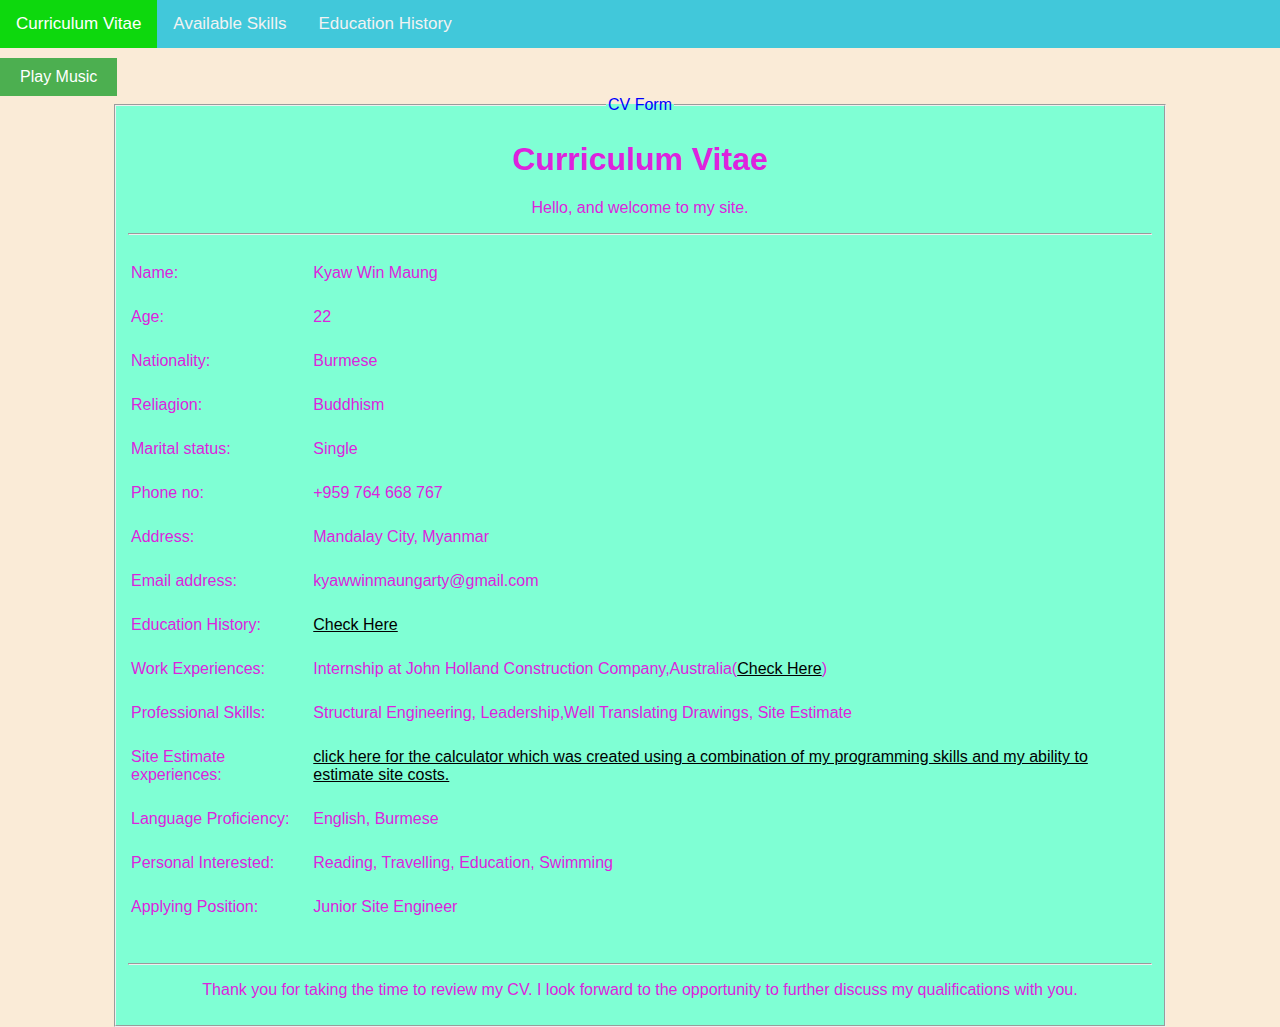
<file: index.html>
<!DOCTYPE html>
<html lang="en">
    <head>
        <meta name="viewport", content="width=device-width,initial-scale=1.0">
        <meta charset="UTF-8">
        <title>KWM's CV</title>
        <link rel="shortcut icon" type="image/png" href="cursive-capital-k.png">
        <link rel="stylesheet" href="styles.css">
        <link rel="stylesheet" href="index.css">
    </head>
    <body>
        <main>
            <section>
                <div class="topnav" id="navbar">
                    <a class="active" href="index.html">Curriculum Vitae</a>
                    <a class="active2" href="CvLetter.html">Available Skills</a>
                    <a class="active3" href="contact.html">Education History</a>
                  </div>
            </section>
            <div id="music-control">
                <button id="music-toggle">Play Music</button>
              </div>
            <div class="container">
                <fieldset>
                    <legend>CV Form</legend>
                    <section>
                        <h1 class="title">Curriculum Vitae</h1>
                <p class="letter">Hello, and welcome to my site.</p>
                <hr><br>
                    <table>
                        <tbody>
                            <tr>
                                <td>Name: </td>
                                <td>Kyaw Win Maung</td>
                               </tr>
                               <tr>
                                <td><br></td>
                               </tr>
                                <tr>
                                    <td>Age: </td>
                                    <td>22</td>
                                </tr>
                                <tr>
                                    <td><br></td>
                                   </tr>
                                <tr>
                                    <td>Nationality: </td>
                                    <td>Burmese</td>
                                </tr>
                                <tr>
                                    <td><br></td>
                                   </tr>
                                <tr>
                                    <td>Reliagion: </td>
                                    <td>Buddhism</td>
                                </tr>
                                <tr>
                                    <td><br></td>
                                   </tr>
                                <tr>
                                    <td>Marital status: </td>
                                    <td>Single</td>
                                </tr>
                                <tr>
                                    <td><br></td>
                                   </tr>
                                <tr>
                                    <td>Phone no: </td>
                                    <td>+959 764 668 767</td>
                                </tr>
                                <tr>
                                    <td><br></td>
                                   </tr>
                                <tr>
                                    <td>Address: </td>
                                    <td>Mandalay City, Myanmar</td>
                                </tr>
                                <tr>
                                    <td><br></td>
                                   </tr>
                                <tr>
                                    <td>Email address: </td>
                                    <td>kyawwinmaungarty@gmail.com</td>
                                </tr>
                                <tr>
                                    <td><br></td>
                                   </tr>
                                <tr>
                                    <td>Education History: </td>
                                    <td><a href="contact.html">Check Here</a></td>
                                </tr>
                                <tr>
                                    <td><br></td>
                                   </tr>
                                <tr>
                                    <td>Work Experiences:</td>
                                    <td>Internship at John Holland Construction Company,Australia(<a href="6ub4z3FeLwsaoWuxw_John Holland Australia_7gavPz4GiztBrkzQe_1678459852049_completion_certificate-page-001.jpg">Check Here</a>)</td>
                                </tr>
                                <tr>
                                    <td><br></td>
                                   </tr>
                                
                                <tr>
                                    <td>Professional Skills: </td>
                                    <td>Structural Engineering, Leadership,Well Translating Drawings, Site Estimate</td>
                                </tr>
                                <tr>
                                    <td><br></td>
                                   </tr>
                                <tr>
                                    <td>Site Estimate experiences:</td>
                                    <td><a href="https://kyaw-2.github.io/The-Calculator/">click here for the calculator which was created using a combination of my programming skills and my ability to estimate site costs.</a></td>
                                </tr>
                                <tr>
                                    <td><br></td>
                                   </tr>
                                <tr>
                                    <td>Language Proficiency: </td>
                                    <td>English, Burmese</td>
                                </tr>
                                <tr>
                                    <td><br></td>
                                   </tr>
                                <tr>
                                    <td>Personal Interested: </td>
                                    <td>Reading, Travelling, Education, Swimming</td>
                                </tr>
                                <tr>
                                    <td><br></td>
                                   </tr>
                                <tr>
                                    <td>Applying Position: </td>
                                    <td>Junior Site Engineer</td>
                                </tr>
                        </tbody>
                            </table><br><br>
                            <hr>
                        <p class="letter">Thank you for taking the time to review my CV. I look forward to the opportunity to further discuss my qualifications with you.</p>
                    </section>
                </fieldset>
            </div>
        </main>
        <script src="all.js"></script>
    </body>
</html>
</file>
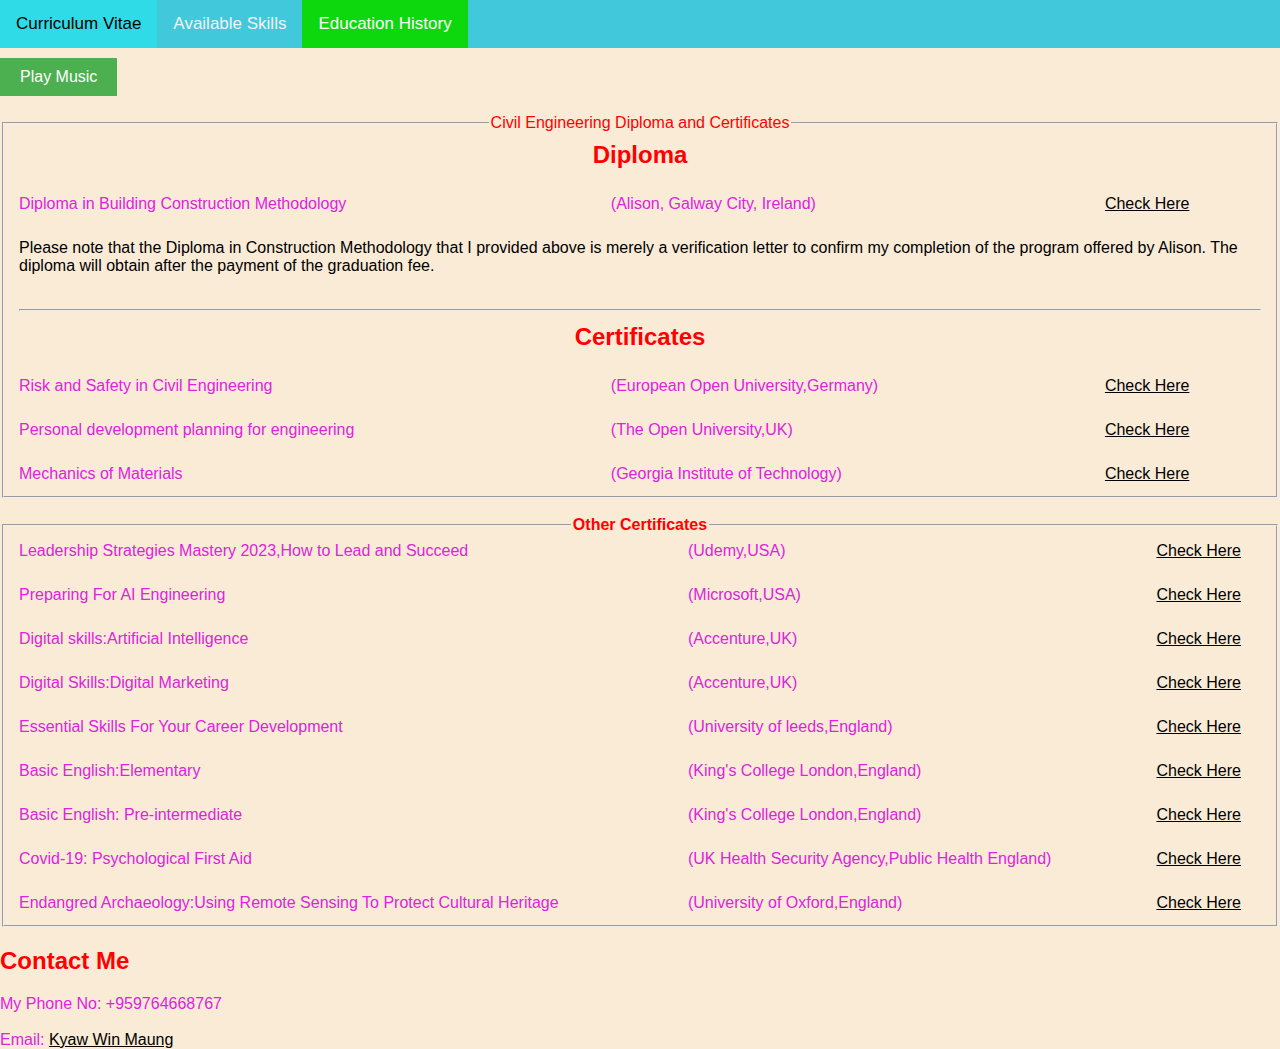
<file: contact.html>
<!DOCTYPE html>
<html lang="en">
    <head>
        <meta name="viewport" content="width=device-width, initial-scale=1.0">
        <meta charset="UTF-8">
        <title>KWM's CV</title>
        <link rel="shortcut icon" type="image/png" href="m.jpeg">
        <link rel="stylesheet" href="styles.css">
        <link rel="stylesheet" href="contact.css">
    </head>
    <body>
        <main>
            <section>
                <div class="topnav3">
                    <a class="active" href="index.html">Curriculum Vitae</a>
                    <a class="active2" href="CvLetter.html">Available Skills</a>
                    <a class="active3" href="contact.html">Education History</a>
                  </div>
            </section>
            <div id="music-control">
                <button id="music-toggle">Play Music</button>
              </div><br>
            <section>
                <fieldset>
                    <legend>Civil Engineering Diploma and Certificates</legend>
                    <table>
                        <tbody>
                            <tr>
                                <th colspan="3">Diploma</th>
                            </tr>
                            <tr>
                                <td><br></td>
                            </tr>
                            <tr>
                                <td>Diploma in Building Construction Methodology</td>
                                <td>(Alison, Galway City, Ireland)&nbsp;&nbsp;&nbsp;</td>
                                <td><a href="Learner-Verification-4045-256865601024_1.jpg">Check Here</a></td>
                            </tr>
                            <tr>
                                <td><br></td>
                            </tr>
                            <tr>
                                <td colspan="3" style="color: rgb(0, 0, 0);">
                                    Please note that the Diploma in Construction Methodology that I provided above is merely a verification letter to confirm my completion of the program offered by Alison. The diploma will obtain after the payment of the graduation fee.
                                </td>
                            </tr>
                            
                            <tr>
                                <td><br></td>
                            </tr>
                            <tr>
                                <td colspan="3"><hr></td>
                            </tr>
                            <tr>
                                <th colspan="3">Certificates</th>
                            </tr>
                            <tr>
                                <td><br></td>
                            </tr>
                            <tr>
                                <td>Risk and Safety in Civil Engineering</td>
                                <td>(European Open University,Germany)</td>
                                <td><a href="civilEng.png">Check Here</a></td>
                            </tr>
                            <tr>
                                <td><br></td>
                            </tr>
                            <tr>
                                <td>Personal development planning for engineering</td>
                                <td>(The Open University,UK)</td>
                                <td><a href="Certificate.jpg">Check Here</a></td>
                            </tr>
                            <tr>
                                <td><br></td>
                            </tr>
                            <tr>
                                <td>Mechanics of Materials</td>
                                <td>(Georgia Institute of Technology)</td>
                                <td><a href="GIT.jpg">Check Here</a></td>
                            </tr>
                        </tbody>
                    </table>
                </fieldset>
                <br>
                <fieldset>
                    <legend style="font-weight: 800;">Other Certificates</legend>
                    
                <table>
                    <tbody>
                        <tr>
                            <td>Leadership Strategies Mastery 2023,How to Lead and Succeed</td>
                            <td>(Udemy,USA)</td>
                            <td><a href="leadershipUdemy.jpg">Check Here</a></td>
                        </tr>
                        <tr>
                            <td><br></td>
                        </tr>
                        <tr>
                            <td>Preparing For AI Engineering</td>
                            <td>(Microsoft,USA)</td>
                            <td><a href="Achievements - kyawwinmaung-3055 _ Microsoft Learn.jpg">Check Here</a></td>
                        </tr>
                        <tr>
                            <td><br></td>
                        </tr>

                        <tr>
                            <td>Digital skills:Artificial Intelligence</td>
                            <td>(Accenture,UK)</td>
                            <td><a href="artificial-intelligence_certificate_of_achievement_ft3xpcm1024_1.jpg">Check Here</a></td>
                        </tr>
                        <tr>
                            <td><br></td>
                        </tr>
                        <tr>
                            <td>Digital Skills:Digital Marketing</td>
                            <td>(Accenture,UK)</td>
                            <td><a href="marketing.jpg">Check Here</a></td>
                        </tr>
                        <tr>
                            <td><br></td>
                        </tr>
                        
                        <tr>
                            <td>Essential Skills For Your Career Development</td>
                            <td>(University of leeds,England)</td>
                            <td><a href="careerDevelopment.jpg">Check Here</a></td>
                        </tr>
                        <tr>
                            <td><br></td>
                        </tr>
                        <tr>
                            <td>Basic English:Elementary</td>
                            <td>(King's College London,England)</td>
                            <td><a href="basicEnglish.jpg">Check Here</a></td>
                        </tr>
                        <tr>
                            <td><br></td>
                        </tr>
                        <tr>
                            <td>Basic English: Pre-intermediate</td>
                            <td>(King's College London,England)</td>
                            <td><a href="preintermediate.jpg">Check Here</a></td>
                        </tr>
                        <tr>
                            <td><br></td>
                        </tr>
                        <tr>
                            <td>Covid-19: Psychological First Aid</td>
                            <td>(UK Health Security Agency,Public Health England)&nbsp;&nbsp;&nbsp;</td>
                            <td><a href="FirstAid.jpg">Check Here</a></td>
                        </tr>
                        <tr>
                            <td><br></td>
                        </tr>
                        <tr>
                            <td>Endangred Archaeology:Using Remote Sensing To Protect Cultural Heritage</td>
                            <td>(University of Oxford,England)</td>
                            <td><a href="oxford.jpg">Check Here</a></td>
                        </tr>
                    </tbody>
                </table>
                </fieldset>
            </section>
            <section>
                <div class="contedu">
                    <h2 class="h2cont">Contact Me</h2>
                <label for="pone">My Phone No: +959764668767</label><br><br>
                <label for="emaillink">Email: <a href="mailto:kyawwinmaungarty@gmail.com">Kyaw Win Maung</a></label>
                </div>
            </section>   
           </main>
           <script src="all.js"></script>
    </body>
</html>
</file>
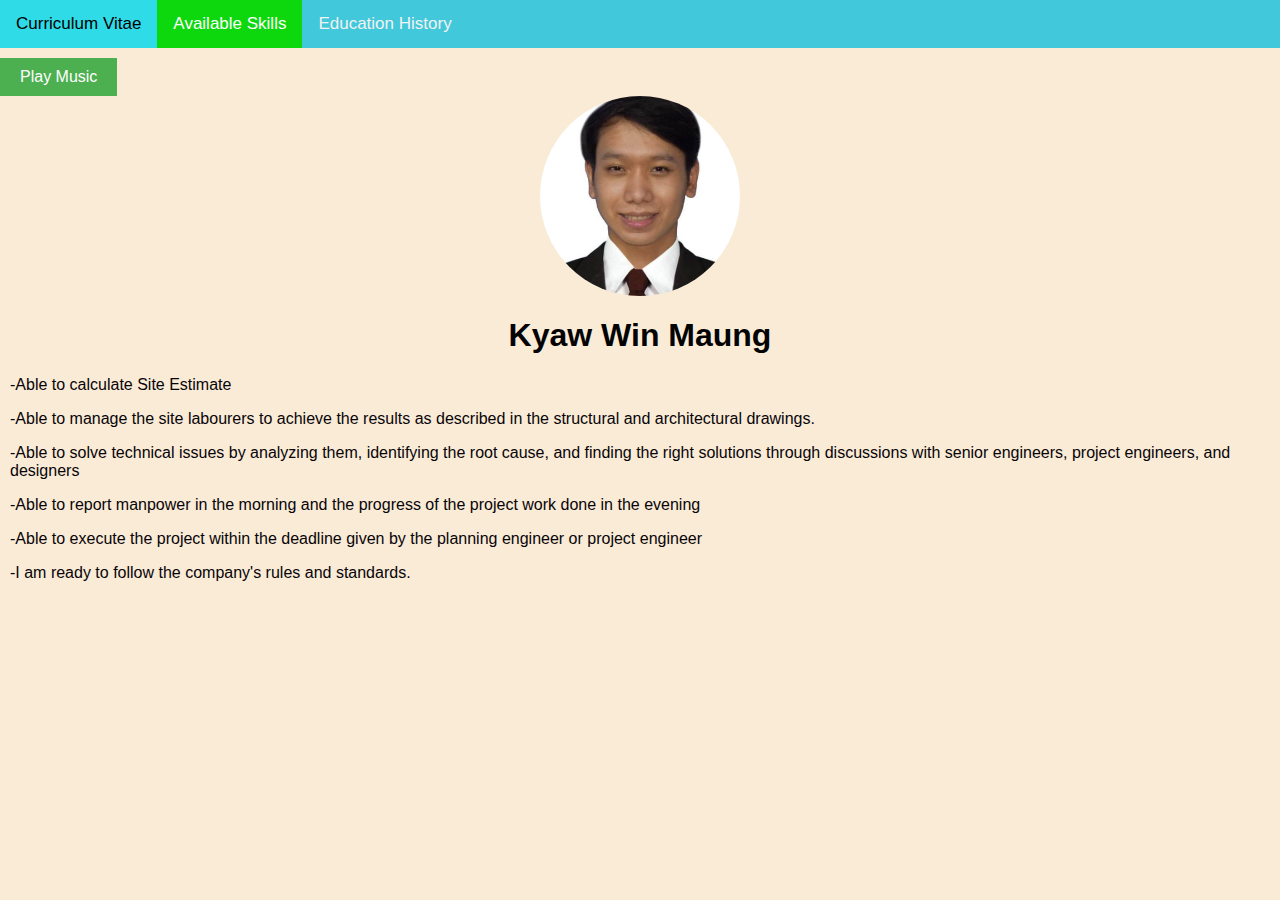
<file: CvLetter.html>
<!DOCTYPE html>
<html lang="en-my">
    <head>
        <meta name="viewport", content="width=device-width,initial-scale=1.0">
        <meta charset="UTF-8">
        <title>KWM's CV</title>
        <link rel="shortcut icon" type="image/png" href="png-transparent-cursive-letter-w-alphabet-tattoo-calligraphy-letter-a-white-leaf-text.png">
        <link rel="stylesheet" href="styles.css">
        <link rel="stylesheet" href="CvLetter.css">
    </head>
    <body>
       <main>
        <section>
            <div class="topnav2">
                <a class="active" href="index.html">Curriculum Vitae</a>
                <a class="active2" href="CvLetter.html">Available Skills</a>
                <a class="active3" href="contact.html">Education History</a>
              </div>
        </section>
        <div id="music-control">
            <button id="music-toggle">Play Music</button>
          </div>
        <section class="image">
            <img src="kwm.jpg" alt="KWM's profile picture" title="KWM's Profile Picture">
        </section>
        <section>
            <h1>Kyaw Win Maung</h1>
            <p>-Able to calculate Site Estimate</p>
            <p>-Able to manage the site labourers to achieve the results as described in the structural and architectural drawings.</p>
            <p>-Able to solve technical issues by analyzing them, identifying the root cause, and finding the right solutions through discussions with senior engineers, project engineers, and designers</p>
            <p>-Able to report manpower in the morning and the progress of the project work done in the evening</p>
            <p>-Able to execute the project within the deadline given by the planning engineer or project engineer</p>
            <p>-I am ready to follow the company's rules and standards.</p>

        </section>
       </main>
       <script src="all.js"></script>
    </body>
</file>
<file: styles.css>
/*nab var*/
/*pc width*/
body {
  margin: 0;
  font-family: Arial, Helvetica, sans-serif;
}


  .topnav {
    overflow: hidden;
    background-color: #41c8da;
  }
  
  .topnav a {
    float: left;
    color: #f2f2f2;
    text-align: center;
    padding: 14px 16px;
    text-decoration: none;
    font-size: 17px;
  }
  
  .topnav a:hover {
    background-color: #2fdbe7;
    color: black;
  }
  
  .topnav a.active {
    background-color:  #0dd80d;
    color: white;
  }
  /*this is for cv letter*/
  .topnav2 {
    overflow: hidden;
    background-color: #41c8da;
  }
  
  .topnav2 a {
    float: left;
    color: #f2f2f2;
    text-align: center;
    padding: 14px 16px;
    text-decoration: none;
    font-size: 17px;
  }
  
  .topnav2 a:hover {
    background-color: #2fdbe7;
    color: black;
  }
  .topnav2 a.active2 {
    background-color: #0dd80d;
    color: white;
  }

img{
      width: 200px;
      height: 200px;
      position: relative;
      border-radius: 50%;
      margin-left: auto;
      margin-right: auto;
      display: block;
    }
    /*this is for Contact*/
    
    .topnav3 {
      overflow: hidden;
      background-color: #41c8da;
    }
    
    .topnav3 a {
      float: left;
      color: #f2f2f2;
      text-align: center;
      padding: 14px 16px;
      text-decoration: none;
      font-size: 17px;
    }
    
    .topnav3 a:hover {
      background-color: #2fdbe7;
      color: black;
    }
    .topnav3 a.active3 {
      background-color: #0dd80d;
      color: white;
    }
    @media screen and (max-width: 500px){
       .topnav3 a{
        font-size: 12px;
       }
       .topnav2 a{
        font-size: 12px;
       }
       .topnav a{
        font-size: 12px;
       }
    }

    #music-control {
      margin-top: 10px;
    }
    
    #music-toggle {
      background-color: #4CAF50;
      border: none;
      color: white;
      padding: 10px 20px;
      text-align: center;
      text-decoration: none;
      display: inline-block;
      font-size: 16px;
      cursor: pointer;
    }
</file>
<file: index.css>
body{
    background-color: antiquewhite;
}
legend {
    text-align: center;
    color: blue;
}
fieldset{
    background-color: aquamarine;
    color: rgb(221, 35, 221);
    width: 80%;
}

.title{
    text-align: center;
}
.letter{
    text-align: center;
}
a{
    color: black;
}
.container{
    display: flex;
    justify-content: center;
}
@media screen and (max-width: 500px){
    fieldset{
        width: 100%;
    }
}
</file>
<file: contact.css>
body{
    background-color: antiquewhite;
}


.h1edu, .h2dip, .h2certi{
    text-align: center;
    color: red;
}

a{
    color: black;
}
a:hover {
    background-color: rgb(192, 184, 174);
}

  legend{
    color: red;
    text-align: center;
  }
  
  fieldset{
    color: rgb(221, 35, 221);
  }
  .h2cont{
    color: red;
  }

  label{
    color: rgb(221, 35, 221);
  }
table tr th{
  font-size: 1.5em;
  color: red;
}
table{
  width: 100%;
}
</file>
<file: CvLetter.css>
body{
    background-color: antiquewhite;
}

p{
   margin-left: 10px;
   color: rgb(8, 4, 8);
}
h1{
    text-align: center;
    color: rgb(3, 3, 3);
    font-weight: 800;
}
</file>
